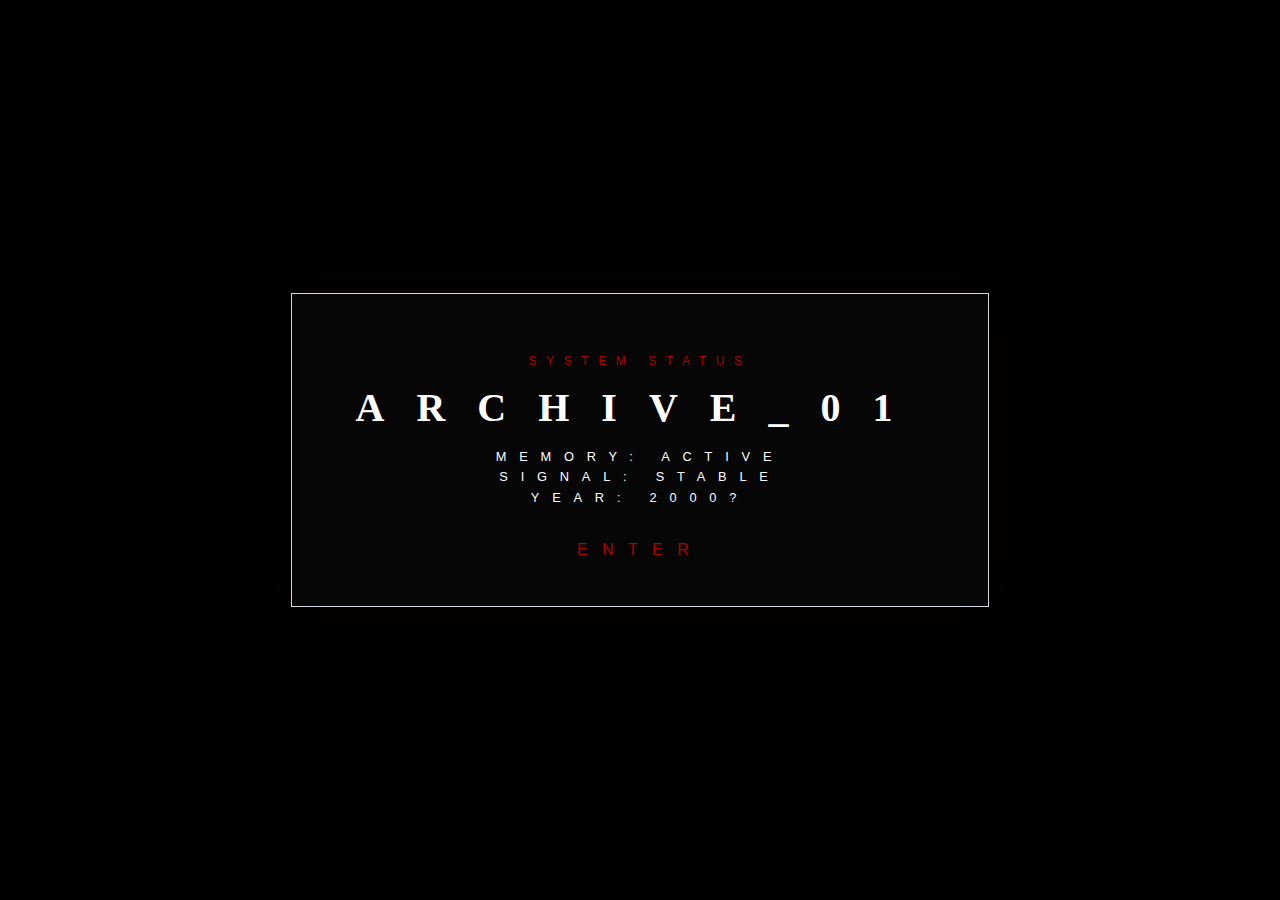
<file: index.html>
<!DOCTYPE html>
<html lang="en">
<head>
  <meta charset="UTF-8" />
  <title>SYSTEM ONLINE</title>
  <link rel="stylesheet" href="css/style.css">
</head>
<body>

  <div class="boot-screen">
    <p class="small">SYSTEM STATUS</p>

    <h1 class="logo">ARCHIVE_01</h1>

    <p class="status">
      MEMORY: ACTIVE<br>
      SIGNAL: STABLE<br>
      YEAR: 2000?
    </p>

    <a href="archive.html" class="enter">ENTER</a>
  </div>

</body>
</html>
</file>
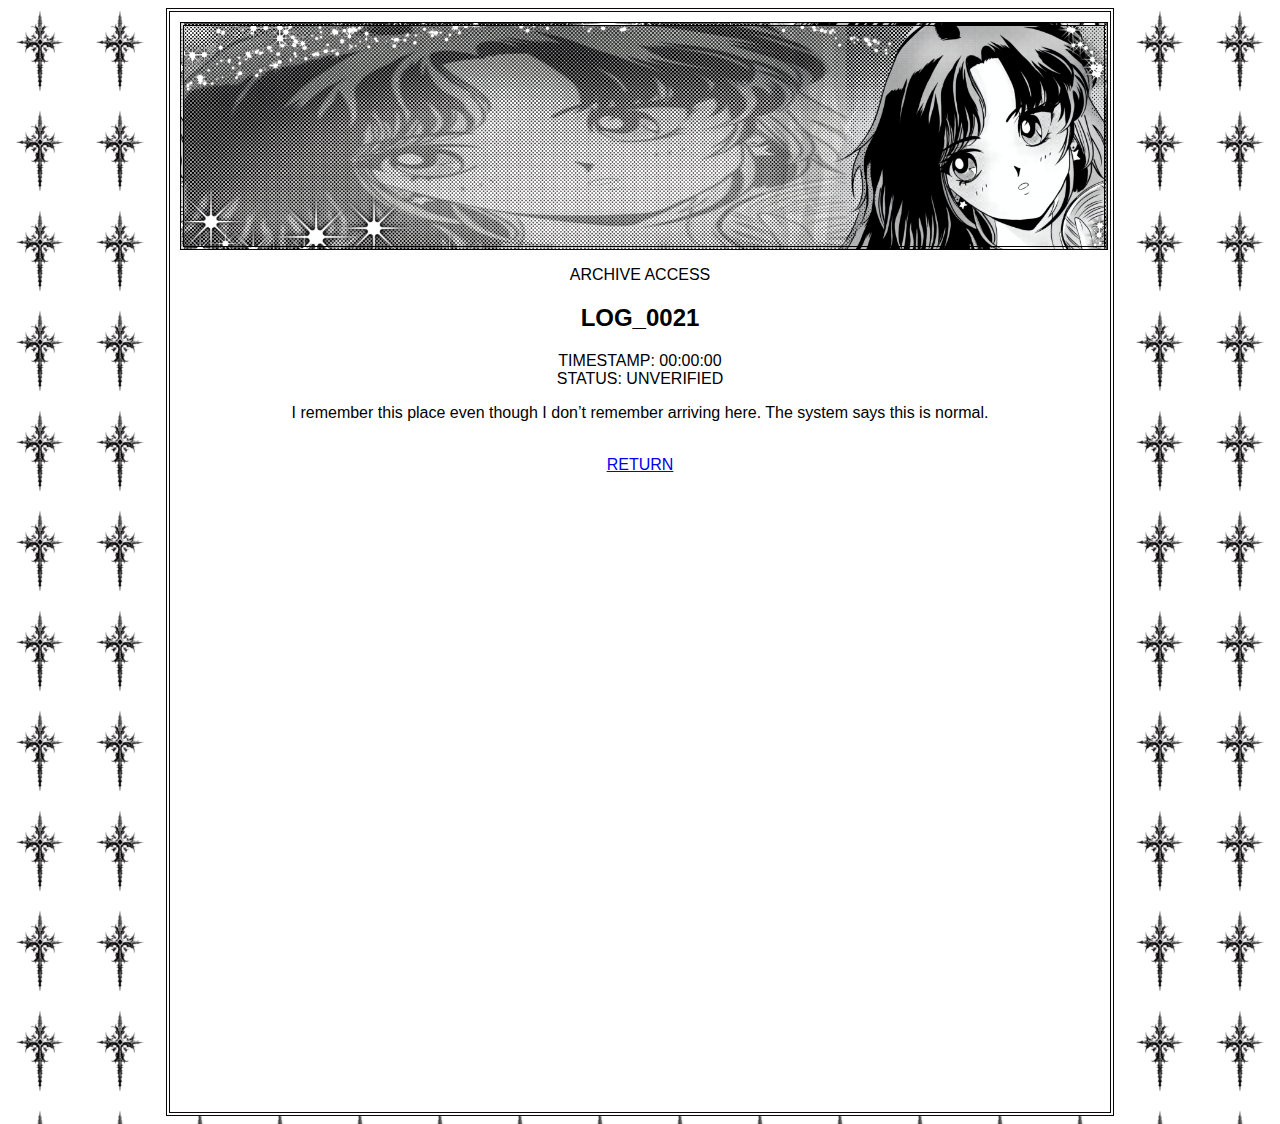
<file: archive.html>
<!DOCTYPE html>
<html lang="en">
<head>
  <meta charset="UTF-8">
  <title>ARCHIVE</title>
  <link rel="stylesheet" href="css/archivestyle.css">

</head>
<body>
<div class="top"></div>
<div class="main">
  <div class="banner"></div>
  <div class="boot-screen">
    <p class="small">ARCHIVE ACCESS</p>

    <h2>LOG_0021</h2>
    <p class="status">
      TIMESTAMP:<span id="system-time"> 00:00:00 </span>
          
    <br>
      STATUS: UNVERIFIED

    </p>

    <p>
      I remember this place even though
      I don’t remember arriving here.
      The system says this is normal.
    </p>

    <br>
    <a href="index.html" class="enter">RETURN</a>
  </div>
</div>
<script src="js/time.js"></script>
</body>
</html>
</file>
<file: css/style.css>
/* GLOBAL */
h1 {
    display: block;
    font-size: 2em;
    margin-block-start: 0.67em;
    margin-block-end: 0.67em;
    margin-inline-start: 0px;
    margin-inline-end: 0px;
    font-weight: bold;
    unicode-bidi: isolate;
}
body {

  margin: 0;
  height: 100vh;
  background: #000000ff;
  color: #ffffffff;
  font-family: help me, Arial, Helvetica, sans-serif;
  letter-spacing: 0.8em;
  display: flex;
  justify-content: center;
  align-items: center;
}

/* BOOT SCREEN */
.boot-screen {
  text-align: center;
  border: 1px solid #cfd8dc;
  padding: 3rem 4rem;
  background: rgba(7, 7, 7, 0.9);
  box-shadow: 0 0 40px rgba(77, 1, 1, 0.15);
}

/* LOGO */
.logo {
  font-family: 'Orbitron', chiller;
  letter-spacing: 0.8em;
  font-size: 2.5rem;
  margin: 1rem 0;
}

/* SMALL TEXT */
.small {
  font-size: 12px;
  font-style: bold;
  letter-spacing: 0.8em;
  color: #ad0000;
}

/* STATUS */
.status {
  font-size: 0.8rem;
  text-shadow:#ad0000;
  line-height: 1.6;
  margin-bottom: 2rem;
}
.anim1{
  color:white;
  text-shadow:#ad0000;
  animation: 2s ease-in-out infinite;
}
.anim2{
  animation: 2s ease-in-out infinite;
  animation-delay: 0.4s;
}
.anim3{
  animation: 2s ease-in-out infinite;
  animation-delay: 0.8s;
}

/* ENTER BUTTON */
.enter {
  text-decoration: wavy;
  border: none;
  padding: 0.6rem 2rem;
  color: #ad0000;
  letter-spacing: 0.9em;
  transition: all 0.3s ease;
}

.enter:hover {


}
</file>
<file: css/archivestyle.css>
div{
  display: block;
}

.header{
  top: 50px;
  width: 100%;
  position: fixed;
  padding: 10px;
  background-image: url('../assets/images/black_lace.png') !important; 
}

.main {
    border: 4px double rgb(12, 6, 9);
    width: 920px;
    height: 1080px;
    margin: auto;
    padding: 10px;
    background-color: white;
   
}

.banner {
    border: 4px double rgb(0, 0, 0);
    width: 900px;
    height: 200px;
    margin: auto;
    padding: 10px;
    background-image:url('../assets/images/banner.jpg');
    background-size: cover;

}
.boot-screen{
  text-align:center;
}
body{
  display:flex;
    background-image: url('../assets/images/g.png');
    font-family: Arial, Helvetica, sans-serif;
}

@font-face {
  font-family:  DystopianSystem;
  src: url("../assets/fonts/DystopianSystem.otf")
    format("opentype");
}

* {
    cursor: url('../assets/images/cursorimg.png'), auto !important;
}
</file>
